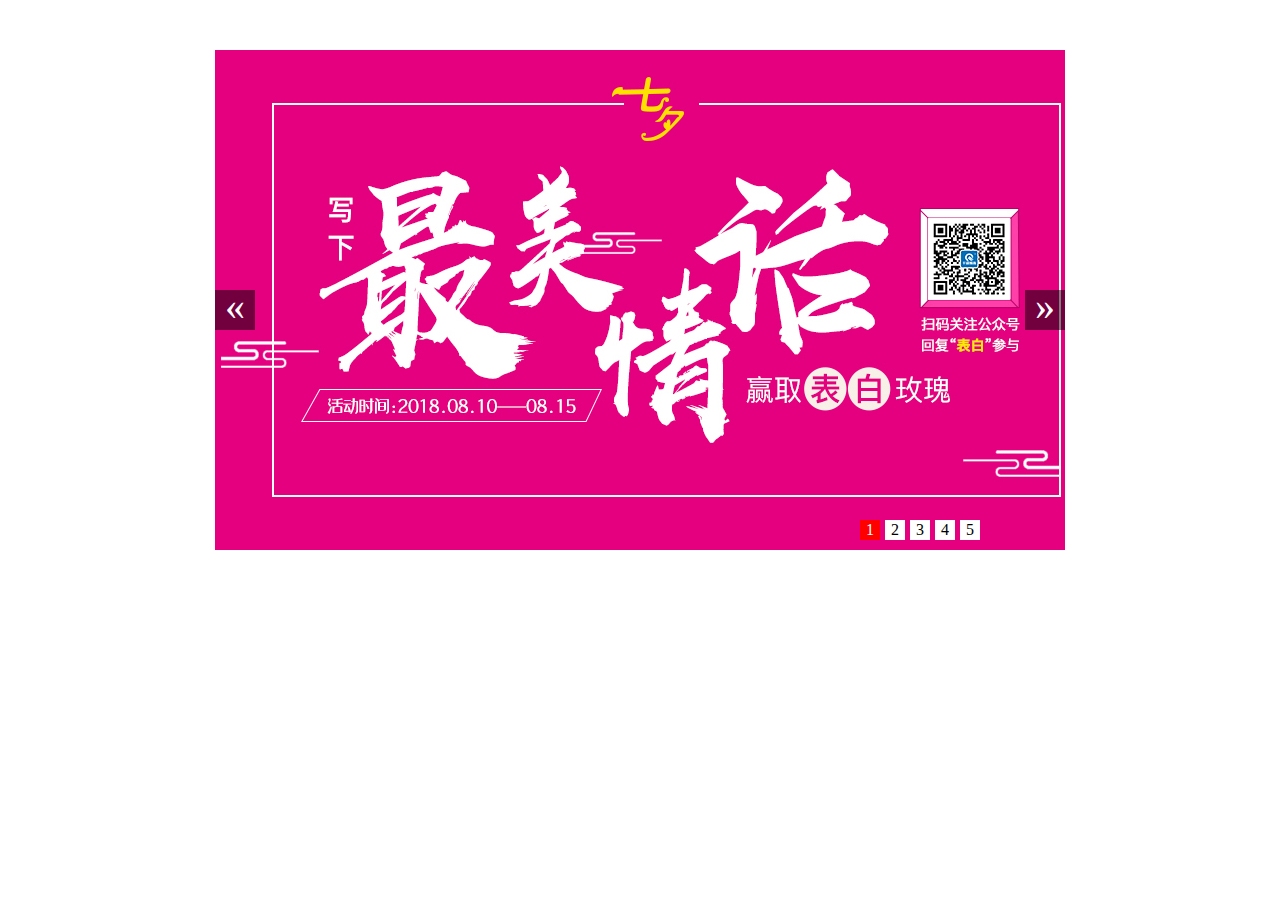
<file: 轮播/index.html>
<!DOCTYPE html>
<html>
	<head>
		<meta charset="utf-8">
		<title></title>
		<link rel="stylesheet" type="text/css" href="index.css"/>
	</head>
	<body>
		<div id="div1">
			<ul>
				<li><a href="javascript:;"><img src="5.jpg" /></a></li>
		    	<li><a href="javascript:;"><img src="1.jpg" /></a></li>
		    	<li><a href="javascript:;"><img src="2.jpg" /></a></li>
		    	<li><a href="javascript:;"><img src="3.jpg" /></a></li>
		    	<li><a href="javascript:;"><img src="4.jpg" /></a></li>
		    	<li><a href="javascript:;"><img src="5.jpg" /></a></li>
				<li><a href="javascript:;"><img src="1.jpg" /></a></li>
		    </ul>
		    <ol>
		    	  
		    </ol>
		    <a href="javascript:;" id="goPrev">&laquo;</a>
		    <a href="javascript:;" id="goNext">&raquo;</a>
		</div>
		
		<script src="index.js"></script>
	</body>
</html>
</file>
<file: 轮播/index.css>
* {margin:0; padding:0; }
li{list-style:none; }

#div1 {
	width:850px; 
	height:500px; 
	margin:50px auto; 
	overflow:hidden;
	position:relative;
	}
div ul{
	width: 850px;
	height: 4000px;
	position: absolute;
	top:-500px;
	transition: 1s;
	}
div ul li {
	height:500px; 
}
#div1 ol {
	position:absolute;
	right: 10%;
	bottom: 10px;
	z-index:6
	}
#div1 ol li{
	width: 20px;
	height: 20px;
	background: #fff;
	margin-left: 5px;
	float: left;
	line-height: 20px;
	text-align: center;
	cursor: pointer;
	}
#div1 ol li.ac{
	background: red;
	color: #fff;
	}
#div1>a{
	text-decoration: none;
	position: absolute;
	top: 50%;
	margin-top: -10px;
	height: 40px;
	line-height: 32px;
	text-align: center;
	width: 40px;
	font-size: 40px;
	vertical-align: middle;
	color: #fff;
	background: rgba(0,0,0,0.5);
	z-index:6;
	}
#goPrev{left: 0;}
#goNext{right: 0;}
img{width:850px; height:500px;}
</file>
